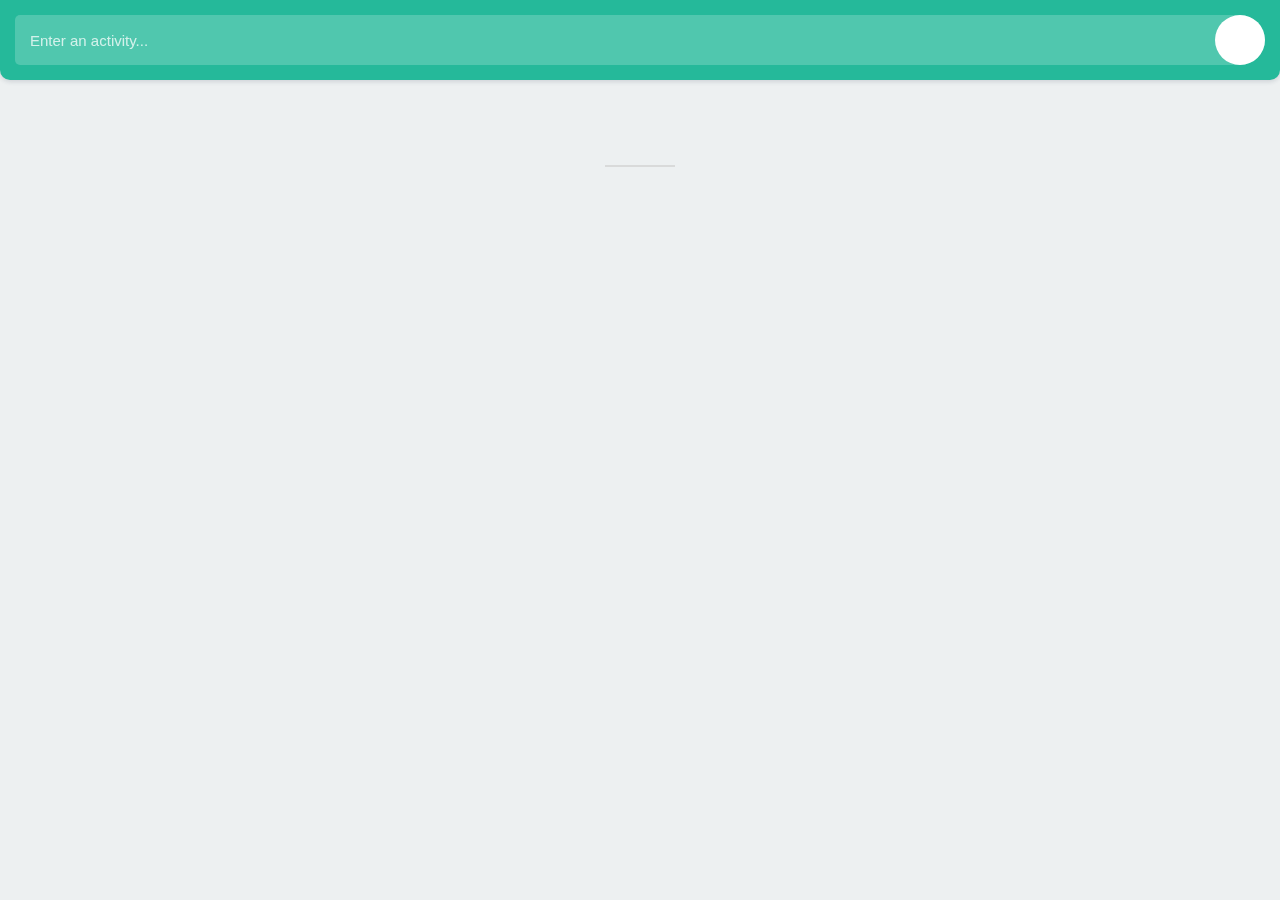
<file: index.html>
<!doctype html>
<html lang="ko">
  <head>
    <meta charset="utf-8">
    <meta name="viewport" content="width=device-width,initial-scale=1.0,minimum-scale=1.0,maximum-scale=1.0,user-scalable=no">
    <link rel="stylesheet" href="common/css/reset.css">
    <link rel="stylesheet" href="common/css/style.css">
	<link rel="stylesheet" href="https://use.fontawesome.com/releases/v5.3.1/css/all.css" integrity="sha384-mzrmE5qonljUremFsqc01SB46JvROS7bZs3IO2EmfFsd15uHvIt+Y8vEf7N7fWAU" crossorigin="anonymous">
	
	<title>todoProject</title>
	
	<style>
        html, body {
            width: 100%;
            height: 100%;
        }
        body{
            background: #edf0f1;
            padding: 80px 0 0 0;
        }
    </style>
</head>
  <body>
        <header>
            <input type="text" placeholder="Enter an activity..." id="item">
            <button type="button" id="addItem"></button>
        </header>

        <div class="container">
            <ul class="todo" id="todo">
                <!-- <li><i class="fal fa-trash"></i>
                    <div class="buttons">
                        <button type="button" id="remove">remove</button>
                        <button type="button" id="add">add</button>
                    </div>
                </li> -->
            </ul>
            <ul class="todo" id="complete">
            </ul>
        </div>

        <script src="common/js/script.js"></script>
  </body>
</html>
</file>
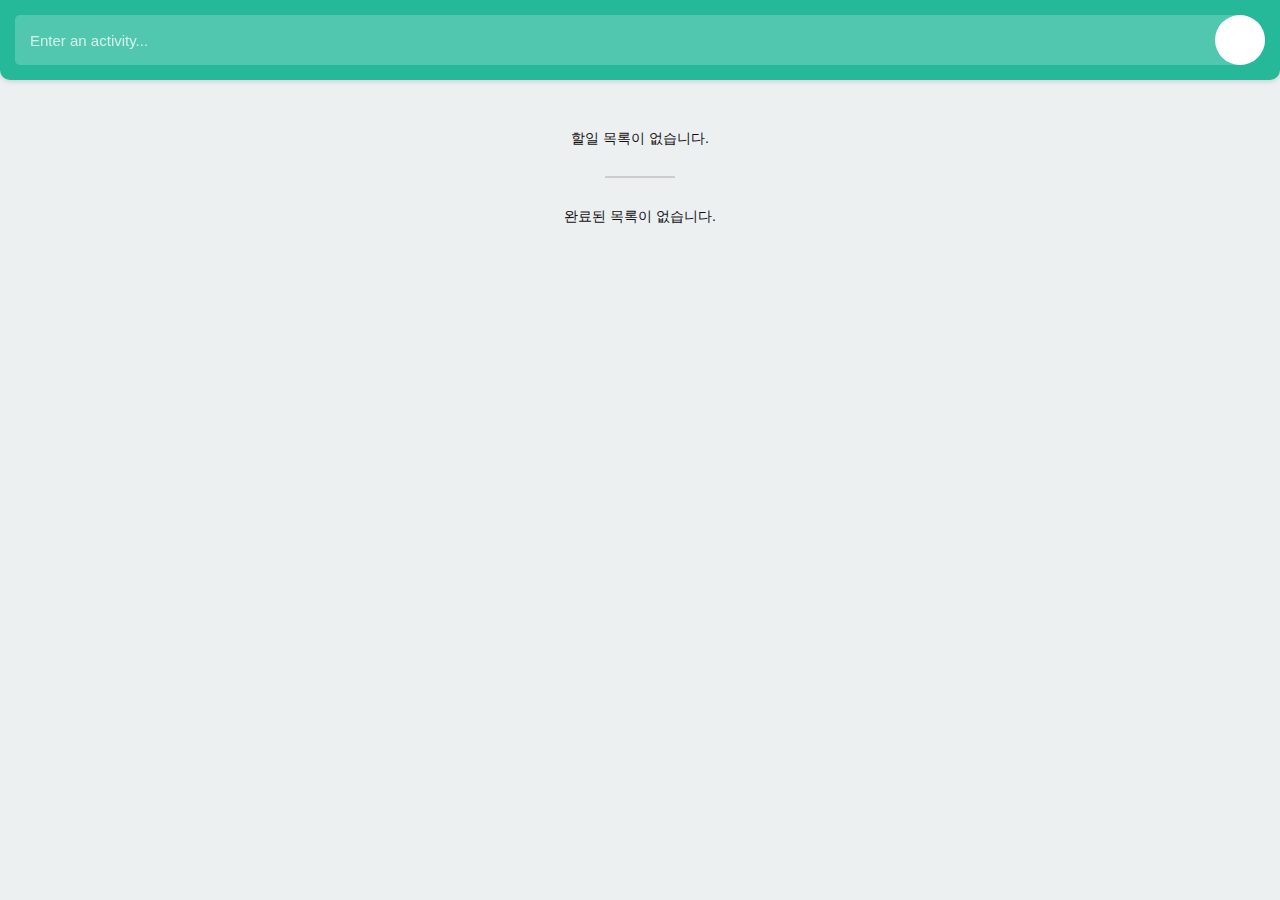
<file: todolist/index.html>
<!doctype html>
<html lang="ko">
  <head>
    <meta charset="utf-8">
    <meta name="viewport" content="width=device-width,initial-scale=1.0,minimum-scale=1.0,maximum-scale=1.0,user-scalable=no">
    <link rel="stylesheet" href="common/css/reset.css">
    <link rel="stylesheet" href="common/css/style.css">
	<link rel="stylesheet" href="https://use.fontawesome.com/releases/v5.3.1/css/all.css" integrity="sha384-mzrmE5qonljUremFsqc01SB46JvROS7bZs3IO2EmfFsd15uHvIt+Y8vEf7N7fWAU" crossorigin="anonymous">
	
	<title>todoProject</title>
	
	<style>
        html, body {
            width: 100%;
            height: 100%;
        }
        body{
            background: #edf0f1;
            padding: 80px 0 0 0;
        }
    </style>
</head>
  <body>
        <header>
            <input type="text" placeholder="Enter an activity..." id="item">
            <button type="button" id="addItem"></button>
        </header>
        <div class="container">
			<ul class="allcont">
				<li> <button id="AllRemove"><i class="fas fa-trash-alt"></i></button> </li>
				<li><button id="AllComplete"><i class="fas fa-check-circle"></i></button> </li>
			</ul>
            <ul class="todo" id="todo"></ul>
            <ul class="todo" id="complete"></ul>
        </div>

        <script src="common/js/script.js"></script>
  </body>
</html>
</file>
<file: common/css/style.css>
header {
    width: 100%;
    height: 80px;
    position: fixed;
    top: 0;
    left: 0;
    z-index: 5;
    padding: 15px;
    background: #25b99a;
    box-sizing: border-box;
    box-shadow: 0px 2px 4px rgba(44,62,80,0.15);
    border-bottom-right-radius: 10px;
    border-bottom-left-radius: 10px;
}
header input {
    width: 100%;
    height: 50px;
    float: left;
    background: rgba(255,255,255,0.2);
    border-top-left-radius: 5px;
    border-bottom-left-radius: 5px;
    border-top-right-radius:25px;
    border-bottom-right-radius:25px;
    font-size: 15px;
    font-weight: 400;
    color: #fff;
    border: 0 none;
    padding-left: 15px;
    padding-right: 60px;
    box-sizing: border-box;
    outline: none;

    -webkit-appearance: none;
    -moz-appearance: none;
    -ms-appearance:none;
    -o-appearance: none;
    appearance: none;
}
header input::-webkit-input-placeholder {
    color: #fff;
    opacity: 0.75;
}
header input::-moz-input-placeholder {
    color: #fff;
    opacity: 0.75;
}
header input::-ms-input-placeholder {
    color: #fff;
    opacity: 0.75;
}
header input::-o-input-placeholder {
    color: #fff;
    opacity: 0.75;
}

header button {
    width: 50px;
    height: 50px;
    position: absolute;
    top:15px;
    right: 15px;
    z-index: 2;
    border-radius: 25px;
    background: #fff;
    border: 0 none;
    outline: none;
    
    -webkit-appearance: none;
    -moz-appearance: none;
    -ms-appearance:none;
    -o-appearance: none;
    appearance: none;
}

.container {
    width: 100%;
    float: left;
    padding: 15px;
    box-sizing: border-box;
}
ul.todo {
    width: 100%;
    float: left;
}

ul.todo li {
    width: 100%;
    height: 50px;
    float: left;
    position: relative;
    background: #fff;
    border-radius: 5px;
    box-shadow: 0px 1px 2px rgba(44,62,80,0.10);
    margin: 0 0 10px 0;
    padding: 0 100px 0 0;
    box-sizing: border-box;
    padding: 15px;
}

ul.todo li:last-of-type {
    margin:0;
}
ul.todo li .buttons {
    width: 100px;
    height: 50px;
    position: absolute;
    top: 0;
    right: 0;
}
ul.todo li .buttons  button {
    width: 50px;
    height: 50px;
    float: left;
    background: none;
    border: 0;
    box-shadow: none;
    outline: none;
    position: relative;
    
    -webkit-appearance: none;
    -moz-appearance: none;
    -ms-appearance:none;
    -o-appearance: none;
    appearance: none;
}
ul.todo li .buttons  button:last-of-type:before {
    content: '';
    width: 1px;
    height: 30px;
    position: absolute;
    top: 10px;
    left: 0;
    background:#edf0f1;
}
ul.todo li .buttons  button.remove:hover {
	color: red;
}
ul.todo li .buttons  button.complete:hover {
	color: #25b99a
}
ul#todo:empty::after {
	content: '할일 목록이 없습니다.';
	display: block;
	width: 100%;
	text-align: center;
}
ul#complete:empty:after {
	content: '완료된 목록이 없습니다.';
	display: block;
	width: 100%;
	text-align: center;
}

ul#complete:not(:empty) {
	margin-top:70px;
	opacity: 0.6;
}
ul#complete:not(:empty):before {
	content: '';
	display:block;
	width: 70px;
	height: 2px;
	background: #ccc;
	margin: 0 auto 30px;
}
</file>
<file: todolist/common/css/style.css>
header {
    width: 100%;
    height: 80px;
    position: fixed;
    top: 0;
    left: 0;
    z-index: 5;
    padding: 15px;
    background: #25b99a;
    box-sizing: border-box;
    box-shadow: 0px 2px 4px rgba(44,62,80,0.15);
    border-bottom-right-radius: 10px;
    border-bottom-left-radius: 10px;
}
header input {
    width: 100%;
    height: 50px;
    float: left;
    background: rgba(255,255,255,0.2);
    border-top-left-radius: 5px;
    border-bottom-left-radius: 5px;
    border-top-right-radius:25px;
    border-bottom-right-radius:25px;
    font-size: 15px;
    font-weight: 400;
    color: #fff;
    border: 0 none;
    padding-left: 15px;
    padding-right: 60px;
    box-sizing: border-box;
    outline: none;

    -webkit-appearance: none;
    -moz-appearance: none;
    -ms-appearance:none;
    -o-appearance: none;
    appearance: none;
}
header input::-webkit-input-placeholder {
    color: #fff;
    opacity: 0.75;
}
header input::-moz-input-placeholder {
    color: #fff;
    opacity: 0.75;
}
header input::-ms-input-placeholder {
    color: #fff;
    opacity: 0.75;
}
header input::-o-input-placeholder {
    color: #fff;
    opacity: 0.75;
}

header button {
    width: 50px;
    height: 50px;
    position: absolute;
    top:15px;
    right: 15px;
    z-index: 2;
    border-radius: 25px;
    background: #fff;
    border: 0 none;
    outline: none;
    
    -webkit-appearance: none;
    -moz-appearance: none;
    -ms-appearance:none;
    -o-appearance: none;
    appearance: none;
}

.container {
	position:relative;
    width: 100%;
    float: left;
    padding: 50px 15px 15px 15px;
	box-sizing: border-box;
}
.container .allcont {
	position:absolute;
	right: 15px;
	top: 5px;
	width:100px;
	height: 50px;
}
.container .allcont li {
	float: left;
}
.container .allcont li button {
	width: 50px;
	height:50px;
	outline: none;
	
    -webkit-appearance: none;
    -moz-appearance: none;
    -ms-appearance:none;
    -o-appearance: none;
    appearance: none;
}
ul.todo {
    width: 100%;
    float: left;
}

ul.todo li {
    width: 100%;
    height: 50px;
    float: left;
    position: relative;
    background: #fff;
    border-radius: 5px;
    box-shadow: 0px 1px 2px rgba(44,62,80,0.10);
    margin: 0 0 10px 0;
    padding: 0 100px 0 0;
    box-sizing: border-box;
    padding: 15px 15px 15px 50px;
}

ul.todo li:last-of-type {
    margin:0;
}
ul.todo li .starButton {
	width: 50px;
	height: 50px;
	position: absolute;
	left: 0;
	top: 0;
}
ul.todo li .star {
    width: 50px;
    height: 50px;
	background: none;
	border: 0;
	box-shadow: none;
	outline: none;
	position: relative;

    -webkit-appearance: none;
    -moz-appearance: none;
    -ms-appearance:none;
    -o-appearance: none;
    appearance: none;
}
 
ul.todo li .starButton  button.star.on {
	color: #e9ff00;
}
ul.todo li .buttons {
    width: 100px;
    height: 50px;
    position: absolute;
    top: 0;
    right: 0;
}
ul.todo li .buttons  button {
    width: 50px;
    height: 50px;
    float: left;
    background: none;
    border: 0;
    box-shadow: none;
    outline: none;
    position: relative;
    
    -webkit-appearance: none;
    -moz-appearance: none;
    -ms-appearance:none;
    -o-appearance: none;
    appearance: none;
}
ul.todo li .buttons  button:last-of-type:before {
    content: '';
    width: 1px;
    height: 30px;
    position: absolute;
    top: 10px;
    left: 0;
    background:#edf0f1;
}

/* ul.todo li .buttons  button.remove:hover {
	color: red;
}*/

ul.todo li .buttons  button.complete.on {
	color: #25b99a
}
ul#todo:empty::after {
	content: '할일 목록이 없습니다.';
	display: block;
	width: 100%;
	text-align: center;
}
ul#complete:empty:after {
	content: '완료된 목록이 없습니다.';
	display: block;
	width: 100%;
	text-align: center;
}

ul#complete:not(:empty) {
	margin-top:70px;
	opacity: 0.6;
}
ul#complete::before {
	content: '';
	display:block;
	width: 70px;
	height: 2px;
	background: #ccc;
	margin: 30px auto;
}
</file>
